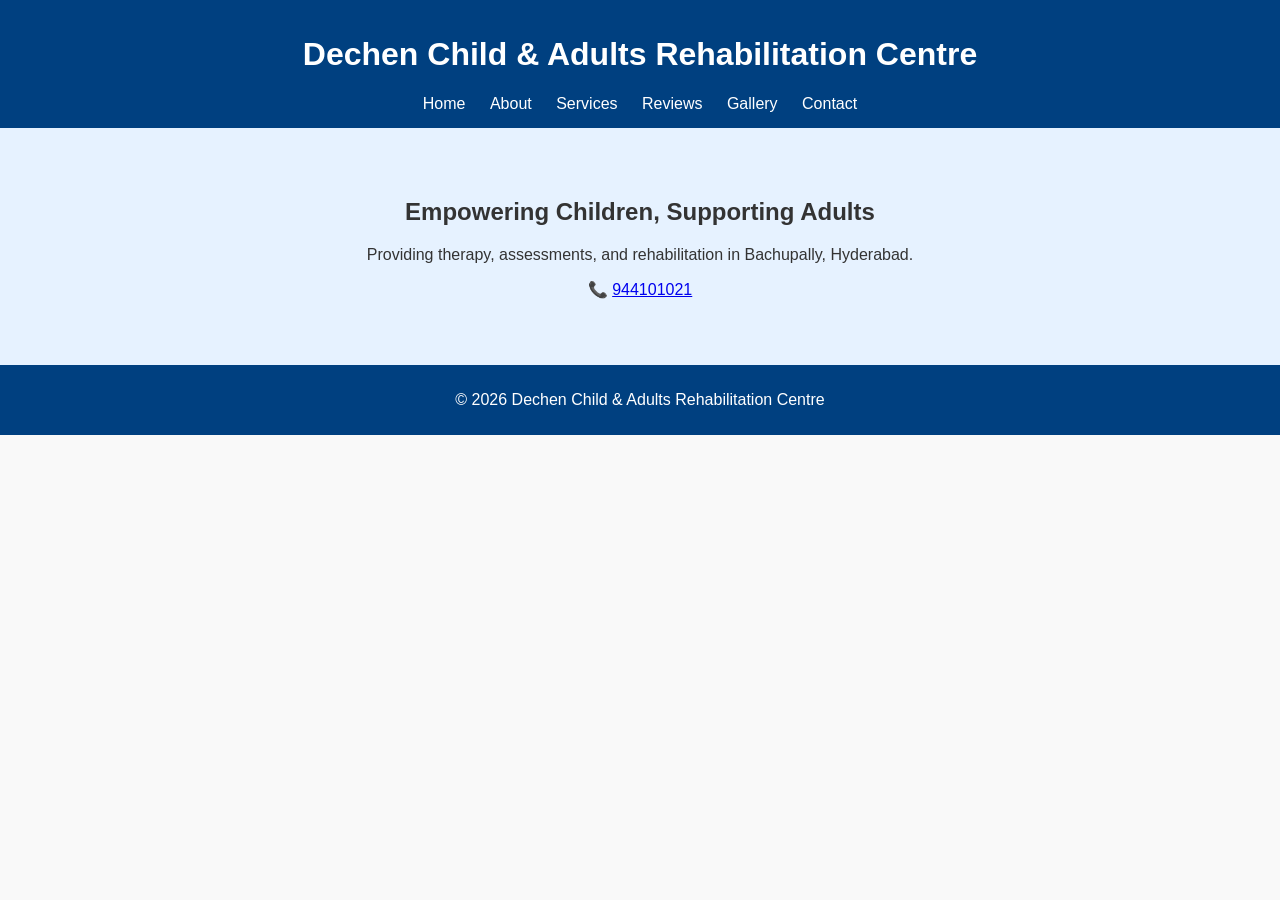
<file: index.html>
<!DOCTYPE html>
<html lang="en">
<head>
  <meta charset="UTF-8">
  <title>Dechen Child & Adults Rehabilitation Centre</title>
  <link rel="stylesheet" href="style.css">
</head>
<body>
  <header>
    <h1>Dechen Child & Adults Rehabilitation Centre</h1>
    <nav>
      <a href="index.html">Home</a>
      <a href="about.html">About</a>
      <a href="services.html">Services</a>
      <a href="reviews.html">Reviews</a>
      <a href="gallery.html">Gallery</a>
      <a href="contact.html">Contact</a>
    </nav>
  </header>

  <section class="hero">
    <h2>Empowering Children, Supporting Adults</h2>
    <p>Providing therapy, assessments, and rehabilitation in Bachupally, Hyderabad.</p>
    <p>📞 <a href="tel:944101021">944101021</a></p>
  </section>

  <footer>
    <p>&copy; 2026 Dechen Child & Adults Rehabilitation Centre</p>
  </footer>
</body>
</html>
</file>
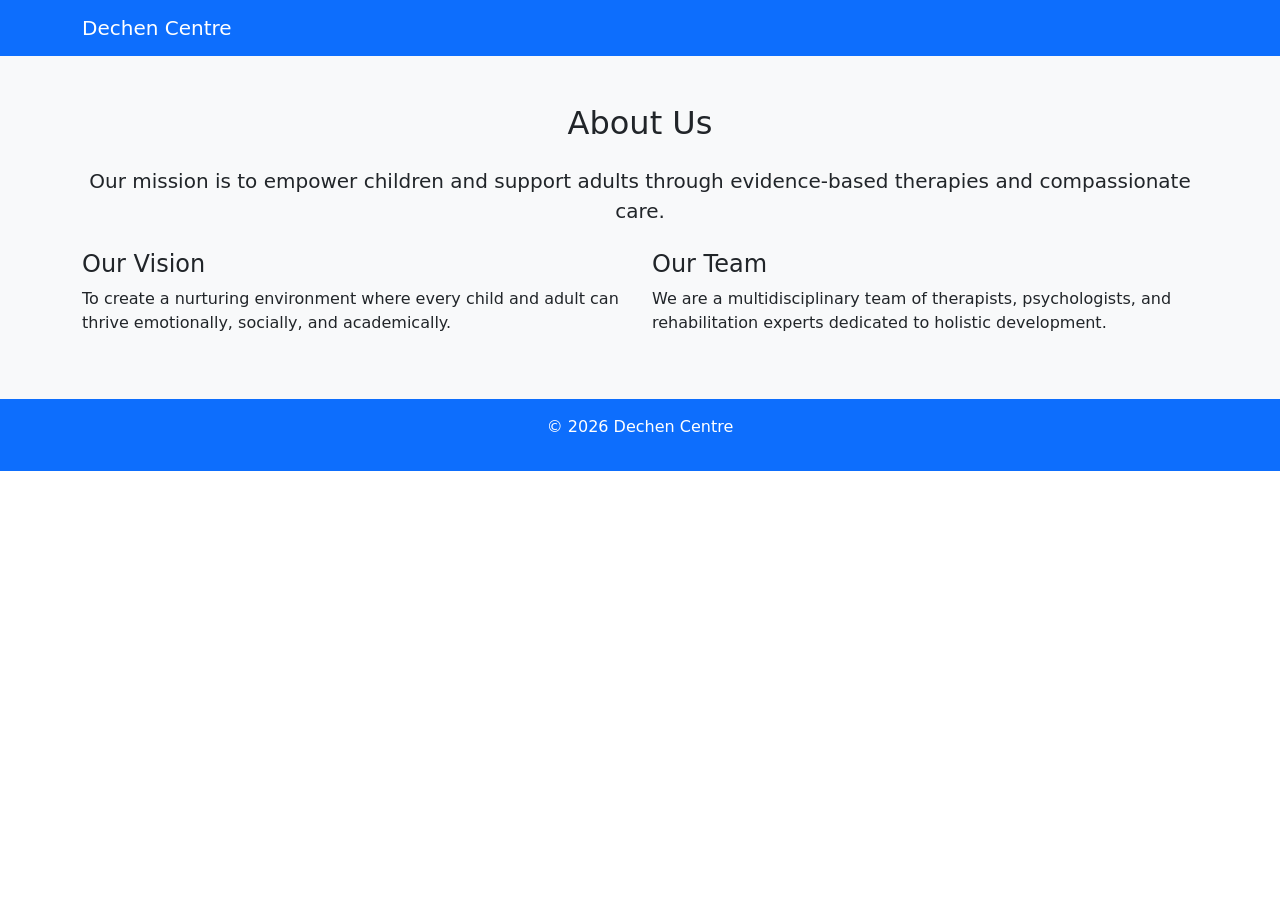
<file: about.html>
<!DOCTYPE html>
<html lang="en">
<head>
  <meta charset="UTF-8">
  <title>About Us - Dechen Centre</title>
  <link href="https://cdn.jsdelivr.net/npm/bootstrap@5.3.0/dist/css/bootstrap.min.css" rel="stylesheet">
</head>
<body>
  <nav class="navbar navbar-expand-lg navbar-dark bg-primary">
    <div class="container"><a class="navbar-brand" href="index.html">Dechen Centre</a></div>
  </nav>

  <section class="py-5 bg-light">
    <div class="container">
      <h2 class="text-center mb-4">About Us</h2>
      <p class="lead text-center">Our mission is to empower children and support adults through evidence-based therapies and compassionate care.</p>
      <div class="row mt-4">
        <div class="col-md-6">
          <h4>Our Vision</h4>
          <p>To create a nurturing environment where every child and adult can thrive emotionally, socially, and academically.</p>
        </div>
        <div class="col-md-6">
          <h4>Our Team</h4>
          <p>We are a multidisciplinary team of therapists, psychologists, and rehabilitation experts dedicated to holistic development.</p>
        </div>
      </div>
    </div>
  </section>

  <footer class="bg-primary text-white text-center py-3">
    <p>&copy; 2026 Dechen Centre</p>
  </footer>
</body>
</html>
</file>
<file: style.css>
body {
  font-family: Arial, sans-serif;
  margin: 0;
  background: #f9f9f9;
  color: #333;
}

header {
  background: #004080;
  color: white;
  padding: 15px;
  text-align: center;
}

nav a {
  color: white;
  margin: 0 10px;
  text-decoration: none;
}

.hero {
  background: #e6f2ff;
  padding: 50px;
  text-align: center;
}

footer {
  background: #004080;
  color: white;
  text-align: center;
  padding: 10px;
}
</file>
